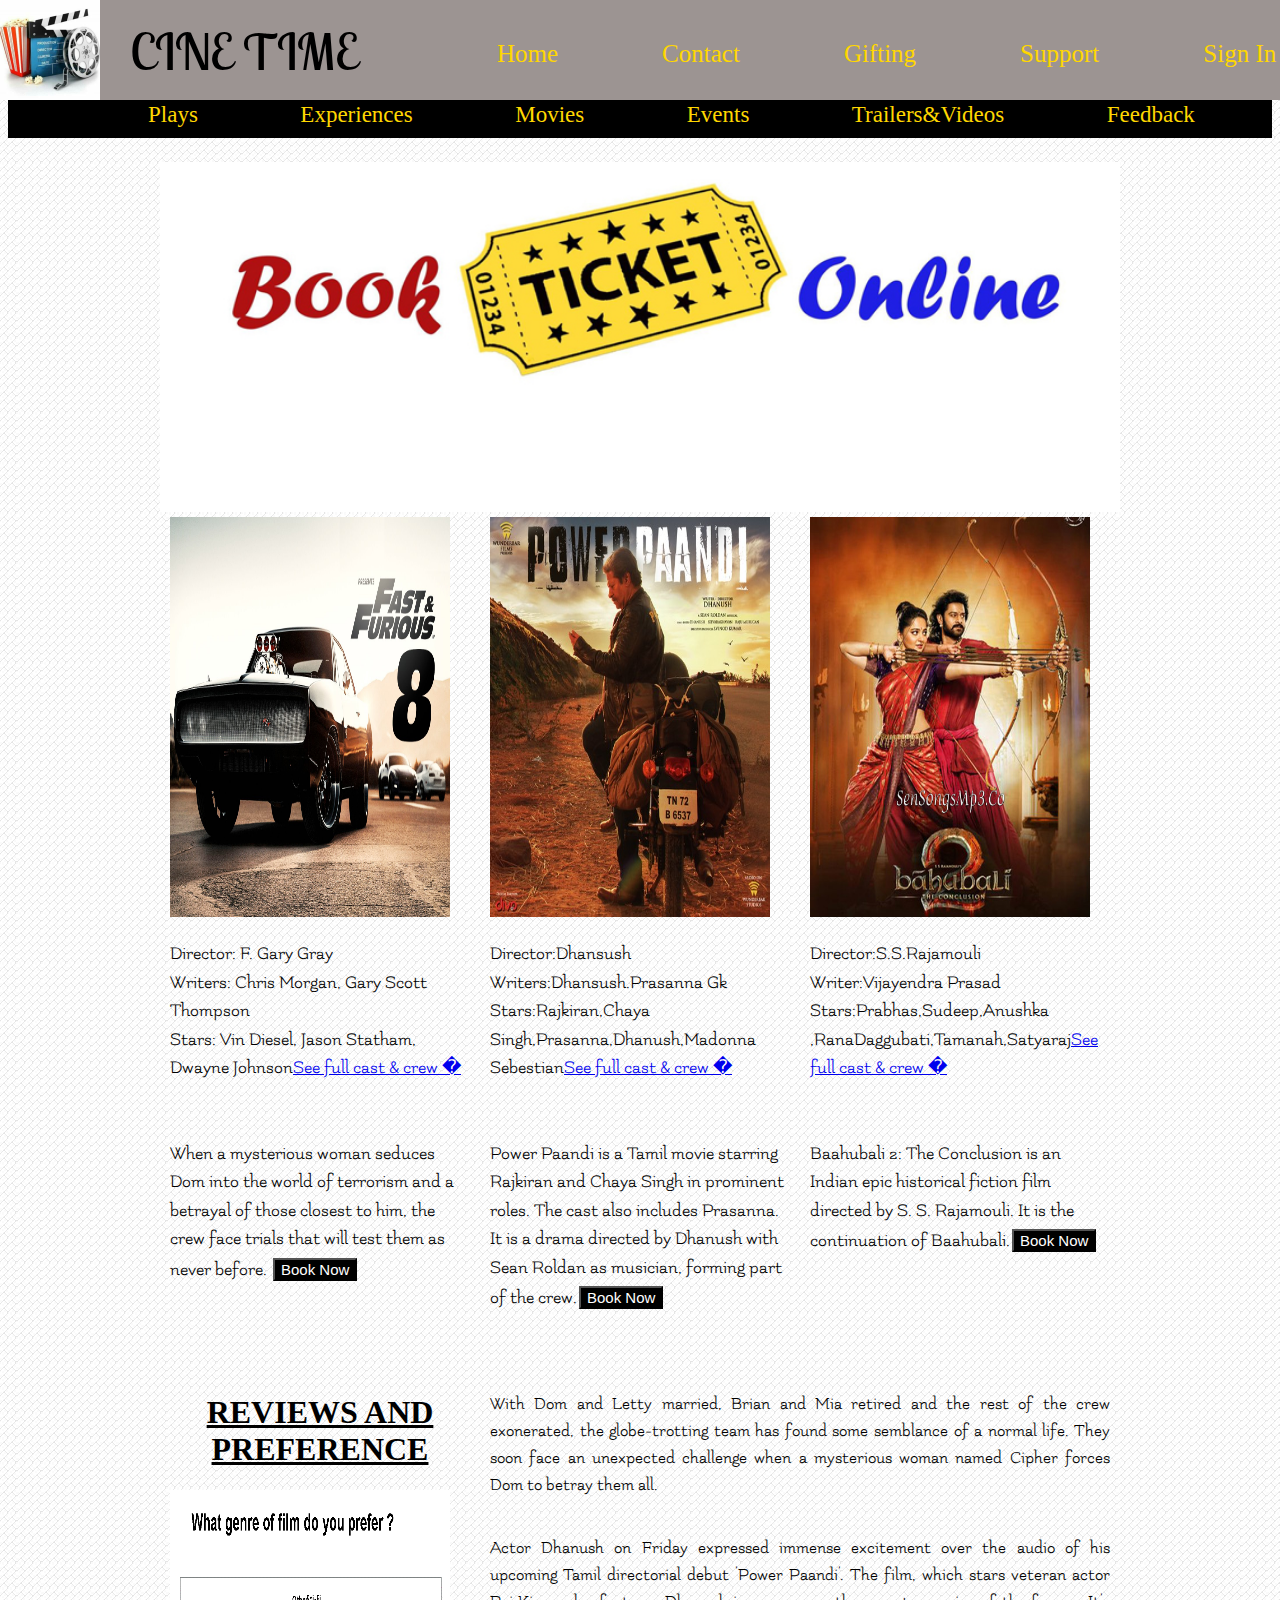
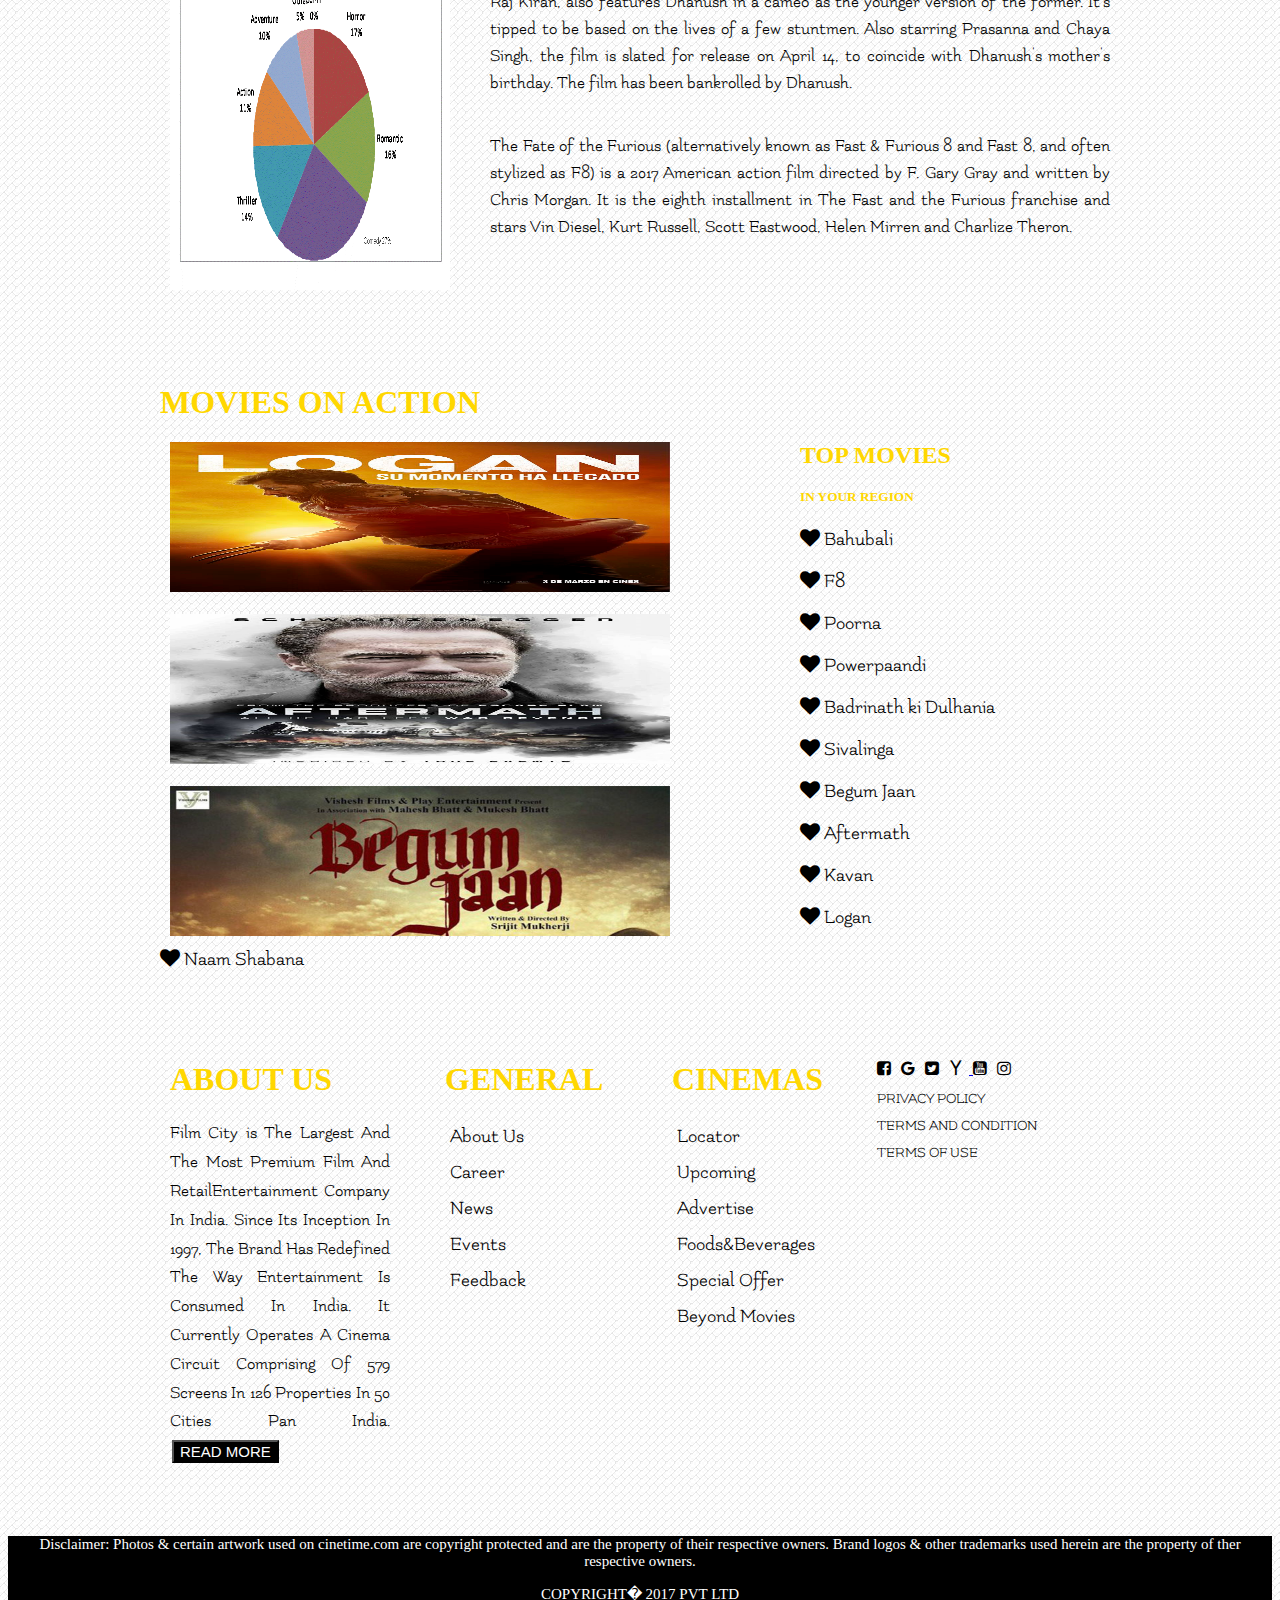
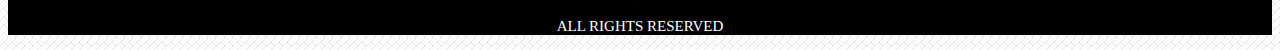
<file: html/index.html>
<!DOCTYPE html>
<head>
	<link href="../css/960.css" rel="stylesheet"/>
	<link href="../css/film.css" rel="stylesheet"/>
	<link href="https://fonts.googleapis.com/css?family=Lobster+Two|Flamenco" rel="stylesheet">
	<link href="https://cdnjs.cloudflare.com/ajax/libs/font-awesome/4.7.0/css/font-awesome.min.css" rel="stylesheet"/>
	<title>CINE TIME</title>
 </head>
<body background="../images/bg8.jpg">

<!--header part-->
<header>
 <div id="a">
	  <img src="../images/head.jpg" >
      <p>CINE TIME</p>
 </div>
<nav>
 <ul>
	<li><a href="Home">Home</a></li>
	<li><a href="Contact">Contact</a></li>
	<li><a href="Gifting">Gifting</a></li>
	<li><a href="Support">Support</a></li>
	<li><a href="Sign In">Sign In</a></li>
 </ul>
</nav>
</header>
<br><br><br>

<!-- navigation bar-->
<nav class="plays">
 <ul>
	<li><a href="Plays">Plays</a></li>
	<li><a href="Experiences">Experiences</a></li>
	<li><a href="Movies">Movies</a></li>
	<li><a href="Events">Events</a></li>
	<li><a href="Trailers&Videos">Trailers&Videos</a></li>
	<li><a href="Feedback">Feedback</a></li>
 </ul>
</nav>

<!-- hero unit -->
<section class="container_12">
<section class="hero">
    <a href="index1.html"><img src="../images/hero1.jpg" height="350"/></a>
</section>
</section>

<!--grid system begins-->
<div class="mycontainer">
<article class="container_12 mov">

<section class="grid_4">
	<img src="../images/a.jpg" height="400" width="280">
		<p>Director: F. Gary Gray<br/>
		   Writers: Chris Morgan, Gary Scott Thompson <br/>
           Stars: Vin Diesel, Jason Statham, Dwayne Johnson<a href="ab">See full cast & crew �</a>
		</p><br/>
		<P>When a mysterious woman seduces Dom into the world of terrorism and a betrayal of those closest to him, the crew face trials that will test them as never before.
		<button type="button" class="bu">Book Now</button></p>
</section>

<section class="grid_4">
	<img src="../images/b.jpg"  height="400" width="280">
		<p>Director:Dhansush<br/>
		   Writers:Dhansush.Prasanna Gk<br/>
		   Stars:Rajkiran,Chaya Singh,Prasanna,Dhanush,Madonna Sebestian<a href="ab">See full cast & crew �</a></p><br/>
		<p>Power Paandi is a Tamil movie starring Rajkiran and Chaya Singh in prominent roles. The cast also includes Prasanna. It is a drama directed by Dhanush with Sean Roldan as musician, forming part of the crew.<button type="button" class="bu">Book Now</button></p>
</section>

<section class="grid_4" >
	<img src="../images/c.jpg" height="400" width="280">
	    <p>Director:S.S.Rajamouli<br />
		   Writer:Vijayendra Prasad<br/>
		   Stars:Prabhas,Sudeep,Anushka ,RanaDaggubati,Tamanah,Satyaraj<a href="ab">See full cast & crew �</a></p><br/>
		<p>Baahubali 2: The Conclusion is an  Indian epic historical fiction film directed by S. S. Rajamouli. It is the continuation of Baahubali.<button type="button" class="bu">Book Now</button> </p>
</section>
</article>
</div>

<!--4&8 grid system-->
<article class="container_12">
<div id="gc" >

<section class="grid_4">
	<h1>REVIEWS AND PREFERENCE</h1>
		<div class="graph">
			<img src="../images/review.gif" height="400" width="280">
		</div>
</section>

<section class="grid_8">
		<div class="content">
			<p>With Dom and Letty married, Brian and Mia retired and the rest of the crew exonerated, the globe-trotting team has found some semblance of a normal life. They soon face an unexpected challenge when a mysterious woman named Cipher forces Dom to betray them all.</p>
			<p>Actor Dhanush on Friday expressed immense excitement over the audio of his upcoming Tamil directorial debut 'Power Paandi'. The film, which stars veteran actor Raj Kiran, also features Dhanush in a cameo as the younger version of the former. It's tipped to be based on the lives of a few stuntmen. Also starring Prasanna and Chaya Singh, the film is slated for release on April 14, to coincide with Dhanush's mother's birthday. The film has been bankrolled by Dhanush.</p>
			<p>The Fate of the Furious (alternatively known as Fast & Furious 8 and Fast 8, and often stylized as F8) is a 2017 American action film directed by F. Gary Gray and written by Chris Morgan. It is the eighth installment in The Fast and the Furious franchise and stars Vin Diesel, Kurt Russell, Scott Eastwood, Helen Mirren and Charlize Theron.</p>
		</div>
</section>
</div>
</article>


<!--8&4 grid system-->
<article class="container_12 topmovies">
	<h1>MOVIES ON ACTION </h1>

<section class="grid_8" >
	<img src="../images/img7.jpg" height="150" width="500"><br><br>
	<img src="../images/img8.jpg" height="150" width="500"> <br><br>
	<img src="../images/img9.jpg" height="150" width="500">
</section

<section class="grid_4">
	<h2>TOP MOVIES</h2>
	<h5>IN YOUR REGION</h5>
		<p><i class="fa fa-heart" aria-hidden="true"></i> Bahubali</p>
		<p><i class="fa fa-heart" aria-hidden="true"></i> F8</p>
		<p><i class="fa fa-heart" aria-hidden="true"></i> Poorna</p>
		<p><i class="fa fa-heart" aria-hidden="true"></i> Powerpaandi</p>
		<p><i class="fa fa-heart" aria-hidden="true"></i> Badrinath ki Dulhania</p>
		<p><i class="fa fa-heart" aria-hidden="true"></i> Sivalinga</p>
		<p><i class="fa fa-heart" aria-hidden="true"></i> Begum Jaan</p>
		<p><i class="fa fa-heart" aria-hidden="true"></i> Aftermath</p>
		<p><i class="fa fa-heart" aria-hidden="true"></i> Kavan</p>
		<p><i class="fa fa-heart" aria-hidden="true"></i> Logan</p>
		<p><i class="fa fa-heart" aria-hidden="true"></i> Naam Shabana</p>
</section>
</article>


<!--info page starts-->
<article class="container_16 info">

<section class="grid_4 aboutus">
  <h1>ABOUT US</h1>
		<p>Film City is The Largest And The Most Premium Film And RetailEntertainment Company In India. Since Its Inception In 1997, The Brand Has Redefined The Way Entertainment Is Consumed In India. It Currently Operates A Cinema Circuit Comprising Of 579 Screens In 126 Properties In 50 Cities Pan India.
        <button type="button" class="bu">READ MORE</button></p>
</section>

<section class="grid_4 general">
  <h1>GENERAL</h1>
  <ul>
   <li><a href="About Us">About Us</a></li>
   <li><a href="Career">Career</a></li>
   <li><a href="News">News</a></li>
   <li><a href="Events">Events</a></li>
   <li><a href="Feedback">Feedback</a></li>
  </ul>
</section>

<section class="grid_4 cinemas">
  <h1>CINEMAS</h1>
  <ul>
   <li><a href="Locator">Locator</a></li>
   <li><a href="Upcoming">Upcoming</a></li>
   <li><a href="Advertise">Advertise</a></li>
   <li><a href="Foods&Beverages">Foods&Beverages</a></li>
   <li><a href="Special Offer">Special Offer</a></li>
   <li><a href="Beyond Movies">Beyond Movies</a></li>
  </ul>
</section>

<section class="grid_4 contactus">
	<a href="fb"> <i class="fa fa-facebook-square" aria-hidden="true"></i></a>
	<a href="google"> <i class="fa fa-google" aria-hidden="true"></i></a>
	<a href="twitter"> <i class="fa fa-twitter-square" aria-hidden="true"></i></a>
	<a href="yahoo"> <i class="fa fa-yahoo" aria-hidden="true"></i>
	<a href="youtube"> <i class="fa fa-youtube-square" aria-hidden="true"></i></a>
	<a href="instagram"> <i class="fa fa-instagram" aria-hidden="true"></i></a><br/>
	<p>PRIVACY POLICY</P>
	<P>TERMS AND CONDITION</p>
	<p>TERMS OF USE</p>
</section>
</article>
<br>
<br>

<!--footer area-->
    <footer class="foot">
			<p>Disclaimer: Photos & certain artwork used on cinetime.com are copyright protected and are the property of their respective owners.
Brand logos & other trademarks used herein are the property of ther respective owners.</p>

				<p>COPYRIGHT� 2017 PVT LTD</p>
                 <p>ALL RIGHTS RESERVED</p>
	</footer>
	</body>
</html>
</file>
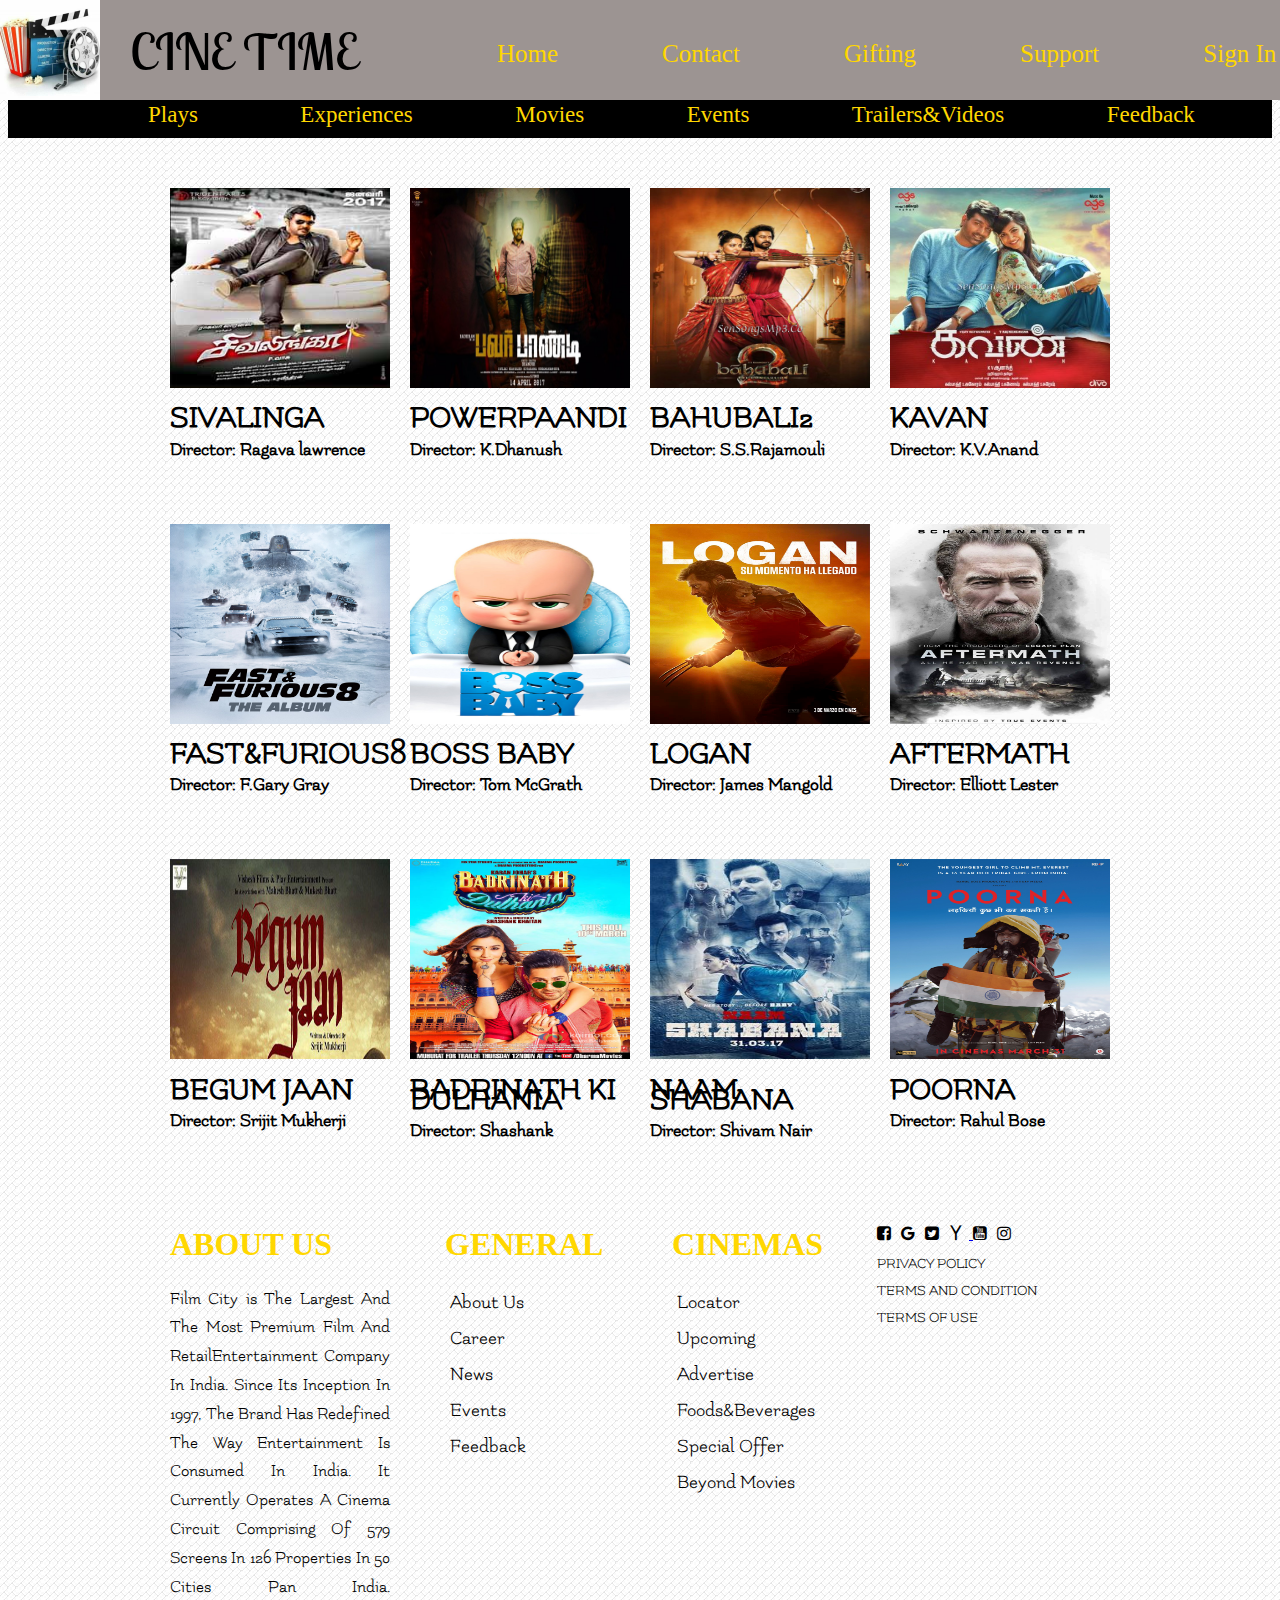
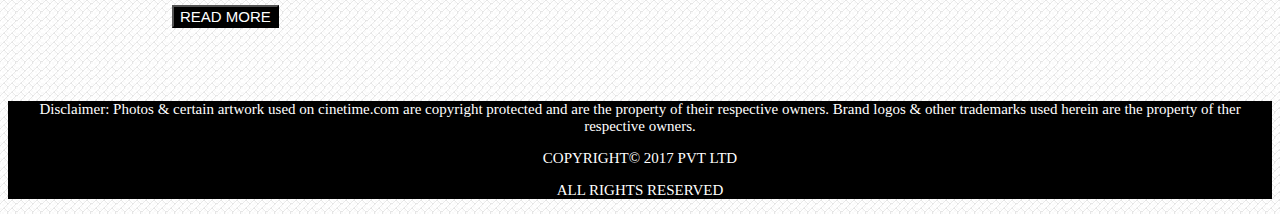
<file: html/index1.html>
﻿<!DOCTYPE html>
<head>
	<link href="../css/960.css" rel="stylesheet"/>
	<link href="../css/film.css" rel="stylesheet"/>
	<link href="https://fonts.googleapis.com/css?family=Lobster+Two|Flamenco" rel="stylesheet">
	<link href="https://cdnjs.cloudflare.com/ajax/libs/font-awesome/4.7.0/css/font-awesome.min.css" rel="stylesheet"/>
	<title>CINE TIME</title>
</head>
<body background="../images/bg8.jpg">

<!--header part-->
<header>
	<div id="a">
	  <img src="../images/head.jpg" >
      <p>CINE TIME</p>
    </div>
    <nav>
		<ul>
			<li><a href="index.html">Home</a></li>
			<li><a href="Contact">Contact</a></li>
			<li><a href="Gifting">Gifting</a></li>
			<li><a href="Support">Support</a></li>
			<li><a href="Sign In">Sign In</a></li>
		</ul>
    </nav>
</header>
<br><br><br>

<!-- navigation bar-->
<nav class="plays">
	<ul>
		<li><a href="Plays">Plays</a></li>
		<li><a href="Experiences">Experiences</a></li>
		<li><a href="Movies">Movies</a></li>
		<li><a href="Events">Events</a></li>
		<li><a href="Trailers&Videos">Trailers&Videos</a></li>
		<li><a href="Feedback">Feedback</a></li>
	</ul>
</nav>

<!--image section-->
<article class="container_16 all">

<section class="grid_4">
    <img src="../images/img1.jpg" height="200" width="220">
		<h1>SIVALINGA</h1>
		<h3>Director: Ragava lawrence</h3>
</section>

<section class="grid_4">
    <img src="../images/img2.jpg" height="200" width="220">
		<h1>POWERPAANDI</h1>
		<h3>Director: K.Dhanush</h3>
</section>

<section class="grid_4">
    <img src="../images/img3.jpg" height="200" width="220">
		<h1>BAHUBALI2</h1>
		<h3>Director: S.S.Rajamouli</h3>
</section>

<section class="grid_4">
    <img src="../images/img4.jpg" height="200" width="220">
		<h1>KAVAN</h1>
		<h3>Director: K.V.Anand</h3>
</section>

<section class="grid_4">
    <img src="../images/img5.jpg" height="200" width="220">
		<h1>FAST&FURIOUS8 </h1>
		<h3>Director: F.Gary Gray</h3>
</section>

<section class="grid_4">
    <img src="../images/img6.jpg" height="200" width="220">
		<h1>BOSS BABY</h1>
		<h3>Director: Tom McGrath</h3>
</section>

<section class="grid_4">
    <img src="../images/img7.jpg" height="200" width="220">
		<h1>LOGAN</h1>
		<h3>Director: James Mangold</h3>
</section>

<section class="grid_4">
    <img src="../images/img8.jpg" height="200" width="220">
		<h1>AFTERMATH</h1>
		<h3>Director: Elliott Lester</h3>
</section>

<section class="grid_4">
    <img src="../images/img9.jpg" height="200" width="220">
		<h1>BEGUM JAAN</h1>
		<h3>Director: Srijit Mukherji</h3>
</section>

<section class="grid_4">
    <img src="../images/img10.jpg" height="200" width="220">
		<h1>BADRINATH KI DULHANIA</h1>
		<h3>Director: Shashank</h3>
</section>

<section class="grid_4">
    <img src="../images/img11.jpg" height="200" width="220">
		<h1>NAAM SHABANA</h1>
		<h3>Director: Shivam Nair</h3>
</section>

<section class="grid_4">
    <img src="../images/img12.jpg" height="200" width="220">
		<h1>POORNA</h1>
		<h3>Director: Rahul Bose</h3>
</section>
</article>


<!--info part starts-->
<article class="container_16 info">

<section class="grid_4 aboutus">
	<h1>ABOUT US</h1>
	<p>Film City is The Largest And The Most Premium Film And RetailEntertainment Company In India. Since Its Inception In 1997, The Brand Has Redefined The Way Entertainment Is Consumed In India. It Currently Operates A Cinema Circuit Comprising Of 579 Screens In 126 Properties In 50 Cities Pan India.
    <button type="button" class="bu">READ MORE</button></p>
</section>

<section class="grid_4 general">
	<h1>GENERAL</h1>
	<ul>
		<li><a href="About Us">About Us</a></li>
		<li><a href="Career">Career</a></li>
		<li><a href="News">News</a></li>
		<li><a href="Events">Events</a></li>
		<li><a href="Feedback">Feedback</a></li>
    </ul>
</section>

<section class="grid_4 cinemas">
    <h1>CINEMAS</h1>
    <ul>
		<li><a href="Locator">Locator</a></li>
		<li><a href="Upcoming">Upcoming</a></li>
		<li><a href="Advertise">Advertise</a></li>
		<li><a href="Foods&Beverages">Foods&Beverages</a></li>
		<li><a href="Special Offer">Special Offer</a></li>
		<li><a href="Beyond Movies">Beyond Movies</a></li>
    </ul>
</section>

<section class="grid_4 contactus">
		<a href="fb"> <i class="fa fa-facebook-square" aria-hidden="true"></i></a>
		<a href="google"> <i class="fa fa-google" aria-hidden="true"></i></a>
		<a href="twitter"> <i class="fa fa-twitter-square" aria-hidden="true"></i></a>
		<a href="yahoo"> <i class="fa fa-yahoo" aria-hidden="true"></i>
		<a href="youtube"> <i class="fa fa-youtube-square" aria-hidden="true"></i></a>
		<a href="instagram"> <i class="fa fa-instagram" aria-hidden="true"></i></a><br/>
		<p>PRIVACY POLICY</P>
		<P>TERMS AND CONDITION</p>
		<p>TERMS OF USE</p>
</section>
</article>
<br>
<br>

<!--footer area-->
<footer class="foot">
		<p>Disclaimer: Photos & certain artwork used on cinetime.com are copyright protected and are the property of their respective owners.
         Brand logos & other trademarks used herein are the property of ther respective owners.</p>
		<p>COPYRIGHT© 2017 PVT LTD</p>
		<p>ALL RIGHTS RESERVED</p>
</footer>
</body>
</html>
</file>
<file: css/960.css>
/*
  960 Grid System ~ Core CSS.
  Learn more ~ http://960.gs/

  Licensed under GPL and MIT.
*/

/*
  Forces backgrounds to span full width,
  even if there is horizontal scrolling.
  Increase this if your layout is wider.

  Note: IE6 works fine without this fix.
*/

body {
  min-width: 960px;
}

/* `Container
----------------------------------------------------------------------------------------------------*/

.container_12,
.container_16 {
  margin-left: auto;
  margin-right: auto;
  width: 960px;
}

/* `Grid >> Global
----------------------------------------------------------------------------------------------------*/

.grid_1,
.grid_2,
.grid_3,
.grid_4,
.grid_5,
.grid_6,
.grid_7,
.grid_8,
.grid_9,
.grid_10,
.grid_11,
.grid_12,
.grid_13,
.grid_14,
.grid_15,
.grid_16 {
  display: inline;
  float: left;
  margin-left: 10px;
  margin-right: 10px;
}

.push_1, .pull_1,
.push_2, .pull_2,
.push_3, .pull_3,
.push_4, .pull_4,
.push_5, .pull_5,
.push_6, .pull_6,
.push_7, .pull_7,
.push_8, .pull_8,
.push_9, .pull_9,
.push_10, .pull_10,
.push_11, .pull_11,
.push_12, .pull_12,
.push_13, .pull_13,
.push_14, .pull_14,
.push_15, .pull_15 {
  position: relative;
}

.container_12 .grid_3,
.container_16 .grid_4 {
  width: 220px;
}

.container_12 .grid_6,
.container_16 .grid_8 {
  width: 460px;
}

.container_12 .grid_9,
.container_16 .grid_12 {
  width: 700px;
}

.container_12 .grid_12,
.container_16 .grid_16 {
  width: 940px;
}

/* `Grid >> Children (Alpha ~ First, Omega ~ Last)
----------------------------------------------------------------------------------------------------*/

.alpha {
  margin-left: 0;
}

.omega {
  margin-right: 0;
}

/* `Grid >> 12 Columns
----------------------------------------------------------------------------------------------------*/

.container_12 .grid_1 {
  width: 60px;
}

.container_12 .grid_2 {
  width: 140px;
}

.container_12 .grid_4 {
  width: 300px;
}

.container_12 .grid_5 {
  width: 380px;
}

.container_12 .grid_7 {
  width: 540px;
}

.container_12 .grid_8 {
  width: 620px;
}

.container_12 .grid_10 {
  width: 780px;
}

.container_12 .grid_11 {
  width: 860px;
}

/* `Grid >> 16 Columns
----------------------------------------------------------------------------------------------------*/

.container_16 .grid_1 {
  width: 40px;
}

.container_16 .grid_2 {
  width: 100px;
}

.container_16 .grid_3 {
  width: 160px;
}

.container_16 .grid_5 {
  width: 280px;
}

.container_16 .grid_6 {
  width: 340px;
}

.container_16 .grid_7 {
  width: 400px;
}

.container_16 .grid_9 {
  width: 520px;
}

.container_16 .grid_10 {
  width: 580px;
}

.container_16 .grid_11 {
  width: 640px;
}

.container_16 .grid_13 {
  width: 760px;
}

.container_16 .grid_14 {
  width: 820px;
}

.container_16 .grid_15 {
  width: 880px;
}

/* `Prefix Extra Space >> Global
----------------------------------------------------------------------------------------------------*/

.container_12 .prefix_3,
.container_16 .prefix_4 {
  padding-left: 240px;
}

.container_12 .prefix_6,
.container_16 .prefix_8 {
  padding-left: 480px;
}

.container_12 .prefix_9,
.container_16 .prefix_12 {
  padding-left: 720px;
}

/* `Prefix Extra Space >> 12 Columns
----------------------------------------------------------------------------------------------------*/

.container_12 .prefix_1 {
  padding-left: 80px;
}

.container_12 .prefix_2 {
  padding-left: 160px;
}

.container_12 .prefix_4 {
  padding-left: 320px;
}

.container_12 .prefix_5 {
  padding-left: 400px;
}

.container_12 .prefix_7 {
  padding-left: 560px;
}

.container_12 .prefix_8 {
  padding-left: 640px;
}

.container_12 .prefix_10 {
  padding-left: 800px;
}

.container_12 .prefix_11 {
  padding-left: 880px;
}

/* `Prefix Extra Space >> 16 Columns
----------------------------------------------------------------------------------------------------*/

.container_16 .prefix_1 {
  padding-left: 60px;
}

.container_16 .prefix_2 {
  padding-left: 120px;
}

.container_16 .prefix_3 {
  padding-left: 180px;
}

.container_16 .prefix_5 {
  padding-left: 300px;
}

.container_16 .prefix_6 {
  padding-left: 360px;
}

.container_16 .prefix_7 {
  padding-left: 420px;
}

.container_16 .prefix_9 {
  padding-left: 540px;
}

.container_16 .prefix_10 {
  padding-left: 600px;
}

.container_16 .prefix_11 {
  padding-left: 660px;
}

.container_16 .prefix_13 {
  padding-left: 780px;
}

.container_16 .prefix_14 {
  padding-left: 840px;
}

.container_16 .prefix_15 {
  padding-left: 900px;
}

/* `Suffix Extra Space >> Global
----------------------------------------------------------------------------------------------------*/

.container_12 .suffix_3,
.container_16 .suffix_4 {
  padding-right: 240px;
}

.container_12 .suffix_6,
.container_16 .suffix_8 {
  padding-right: 480px;
}

.container_12 .suffix_9,
.container_16 .suffix_12 {
  padding-right: 720px;
}

/* `Suffix Extra Space >> 12 Columns
----------------------------------------------------------------------------------------------------*/

.container_12 .suffix_1 {
  padding-right: 80px;
}

.container_12 .suffix_2 {
  padding-right: 160px;
}

.container_12 .suffix_4 {
  padding-right: 320px;
}

.container_12 .suffix_5 {
  padding-right: 400px;
}

.container_12 .suffix_7 {
  padding-right: 560px;
}

.container_12 .suffix_8 {
  padding-right: 640px;
}

.container_12 .suffix_10 {
  padding-right: 800px;
}

.container_12 .suffix_11 {
  padding-right: 880px;
}

/* `Suffix Extra Space >> 16 Columns
----------------------------------------------------------------------------------------------------*/

.container_16 .suffix_1 {
  padding-right: 60px;
}

.container_16 .suffix_2 {
  padding-right: 120px;
}

.container_16 .suffix_3 {
  padding-right: 180px;
}

.container_16 .suffix_5 {
  padding-right: 300px;
}

.container_16 .suffix_6 {
  padding-right: 360px;
}

.container_16 .suffix_7 {
  padding-right: 420px;
}

.container_16 .suffix_9 {
  padding-right: 540px;
}

.container_16 .suffix_10 {
  padding-right: 600px;
}

.container_16 .suffix_11 {
  padding-right: 660px;
}

.container_16 .suffix_13 {
  padding-right: 780px;
}

.container_16 .suffix_14 {
  padding-right: 840px;
}

.container_16 .suffix_15 {
  padding-right: 900px;
}

/* `Push Space >> Global
----------------------------------------------------------------------------------------------------*/

.container_12 .push_3,
.container_16 .push_4 {
  left: 240px;
}

.container_12 .push_6,
.container_16 .push_8 {
  left: 480px;
}

.container_12 .push_9,
.container_16 .push_12 {
  left: 720px;
}

/* `Push Space >> 12 Columns
----------------------------------------------------------------------------------------------------*/

.container_12 .push_1 {
  left: 80px;
}

.container_12 .push_2 {
  left: 160px;
}

.container_12 .push_4 {
  left: 320px;
}

.container_12 .push_5 {
  left: 400px;
}

.container_12 .push_7 {
  left: 560px;
}

.container_12 .push_8 {
  left: 640px;
}

.container_12 .push_10 {
  left: 800px;
}

.container_12 .push_11 {
  left: 880px;
}

/* `Push Space >> 16 Columns
----------------------------------------------------------------------------------------------------*/

.container_16 .push_1 {
  left: 60px;
}

.container_16 .push_2 {
  left: 120px;
}

.container_16 .push_3 {
  left: 180px;
}

.container_16 .push_5 {
  left: 300px;
}

.container_16 .push_6 {
  left: 360px;
}

.container_16 .push_7 {
  left: 420px;
}

.container_16 .push_9 {
  left: 540px;
}

.container_16 .push_10 {
  left: 600px;
}

.container_16 .push_11 {
  left: 660px;
}

.container_16 .push_13 {
  left: 780px;
}

.container_16 .push_14 {
  left: 840px;
}

.container_16 .push_15 {
  left: 900px;
}

/* `Pull Space >> Global
----------------------------------------------------------------------------------------------------*/

.container_12 .pull_3,
.container_16 .pull_4 {
  left: -240px;
}

.container_12 .pull_6,
.container_16 .pull_8 {
  left: -480px;
}

.container_12 .pull_9,
.container_16 .pull_12 {
  left: -720px;
}

/* `Pull Space >> 12 Columns
----------------------------------------------------------------------------------------------------*/

.container_12 .pull_1 {
  left: -80px;
}

.container_12 .pull_2 {
  left: -160px;
}

.container_12 .pull_4 {
  left: -320px;
}

.container_12 .pull_5 {
  left: -400px;
}

.container_12 .pull_7 {
  left: -560px;
}

.container_12 .pull_8 {
  left: -640px;
}

.container_12 .pull_10 {
  left: -800px;
}

.container_12 .pull_11 {
  left: -880px;
}

/* `Pull Space >> 16 Columns
----------------------------------------------------------------------------------------------------*/

.container_16 .pull_1 {
  left: -60px;
}

.container_16 .pull_2 {
  left: -120px;
}

.container_16 .pull_3 {
  left: -180px;
}

.container_16 .pull_5 {
  left: -300px;
}

.container_16 .pull_6 {
  left: -360px;
}

.container_16 .pull_7 {
  left: -420px;
}

.container_16 .pull_9 {
  left: -540px;
}

.container_16 .pull_10 {
  left: -600px;
}

.container_16 .pull_11 {
  left: -660px;
}

.container_16 .pull_13 {
  left: -780px;
}

.container_16 .pull_14 {
  left: -840px;
}

.container_16 .pull_15 {
  left: -900px;
}

/* `Clear Floated Elements
----------------------------------------------------------------------------------------------------*/

/* http://sonspring.com/journal/clearing-floats */

.clear {
  clear: both;
  display: block;
  overflow: hidden;
  visibility: hidden;
  width: 0;
  height: 0;
}

/* http://www.yuiblog.com/blog/2010/09/27/clearfix-reloaded-overflowhidden-demystified */

.clearfix:before,
.clearfix:after,
.container_12:before,
.container_12:after,
.container_16:before,
.container_16:after {
  content: '.';
  display: block;
  overflow: hidden;
  visibility: hidden;
  font-size: 0;
  line-height: 0;
  width: 0;
  height: 0;
}

.clearfix:after,
.container_12:after,
.container_16:after {
  clear: both;
}

/*
  The following zoom:1 rule is specifically for IE6 + IE7.
  Move to separate stylesheet if invalid CSS is a problem.
*/

.clearfix,
.container_12,
.container_16 {
  zoom: 1;
}
</file>
<file: css/film.css>
/*Header part aligned*/
header {
	background-color: #9C9492;
	height:100px;
	width: 100%;
	position:fixed;        
	top: 0px;
	left: 0px;
	z-index: 2;
}
#a {
	display: inline-block;
	height: 100%;
	float: left;
}

/*Header image */
#a img {
	display:inline-block;
	height:100%;
	float: left;
}
#a p {
	font-family: 'Lobster Two', cursive;
	font-size: 50px;
	display:inline-block;
	float: left;
	margin-top: 20px;
	margin-left: 30px;
}

/*navigation part*/
nav {
	display: inline-block;
	height: 100%;
	float: left; 
}
nav ul {
	height: 100%;
	list-style-type: none;
	margin-top: 40px;
}
nav ul li {
	height: 100%;
	display: inline-block;
 }
nav ul li a {
	text-decoration: none;
	color: gold;
	margin-top: 25px;
	margin-left: 100px;
	font-size: 25px;
}

/*2nd navigation*/
.plays {
	background-color:black;
	width: 100%;
	height: 10%;
	font-size: 10px;
}
.plays ul li a {
	font-size: 23px;
}

/*Hero image section*/
.hero img {
	margin-top: 100px;
	display: block;
	cursor: pointer;
	width: 100%;
}

/*container section*/
.mov{
	width: 960px;
	height: 850px;
	font-size: 19px;
	font-family: 'Flamenco', cursive;
}
section p {
	line-height:1.5em;
}
.mycontainer {
	position: relative;
	padding-top:5px;
}

/*Button*/
.bu {
	text-align: center;
	text-decoration: none;
	display: inline-block;
	font-size: 15px;
	margin: 4px 2px;
	cursor: pointer;
	color: white;
	background-color: black;
}

/*4&8 section*/
#gc {
	display:inline-block;
	height:600px;
	margin-top: 6px;
}
#gc h1 {
	text-align: center;
	text-decoration: underline;
}
.graph{
	display:inline-block;
	float:left;
}
.content p{
	font-family: 'Flamenco', cursive;
	display:inline-block;
	font-size:18px;
	float:right;
	text-align: justify;
}

/*8&4 section*/
.topmovies{
	padding-top: 5px;
}
.topmovies h1,h2,h5{
	margin-top:2px;
	color:gold;
}
.topmovies p{
	font-family: 'Flamenco', cursive;
	font-size: 20px;
}

/*info section*/
.info {
	margin-top:50px;
}
.aboutus h1{
	color:gold;
}
.aboutus p {
	text-align: justify;
	line-height: 1.6em;
	font-size: 18px;
	font-family: 'Flamenco', cursive;
}
.general {
	margin-right:6px;
}
.general h1 {
	margin-left:35px;
	color: gold;
}
.general ul li {
	list-style-type: none;
	
}
.general ul li a{
	text-decoration: none;
	line-height:1.8em;
	color: black;
	font-size: 20px;
	font-family: 'Flamenco', cursive;
	
}
.cinemas {
	margin-left: 1px;
}
.cinemas h1 {
	margin-left:35px;
	color: gold;
}
.cinemas ul li {
	list-style-type: none;
	
}
.cinemas ul li a{
	text-decoration: none;
	line-height: 1.8em;
	color: black;
	font-size: 20px;
	font-family: 'Flamenco', cursive;
	
}
.contactus {
	margin-top: 20px;
}
.contactus p {
	font-size: 15px;
	line-height:0.8em;
	font-family: 'Flamenco', cursive;
}
.contactus i {
	height:17px;
	width: 20px;
	color: black;
}

/*footer section*/
.foot {
	text-align: center;
	background-color: black;
	color: white;
	width:100%;
  }
.foot p {
	font-size: 15px;
  }

/*index1 css starts*/  
.all img{
	padding-top:50px;
	cursor: pointer;
  }
.all h1,h3 {
	line-height:10px;
	font-family: 'Flamenco', cursive;
  }
</file>
